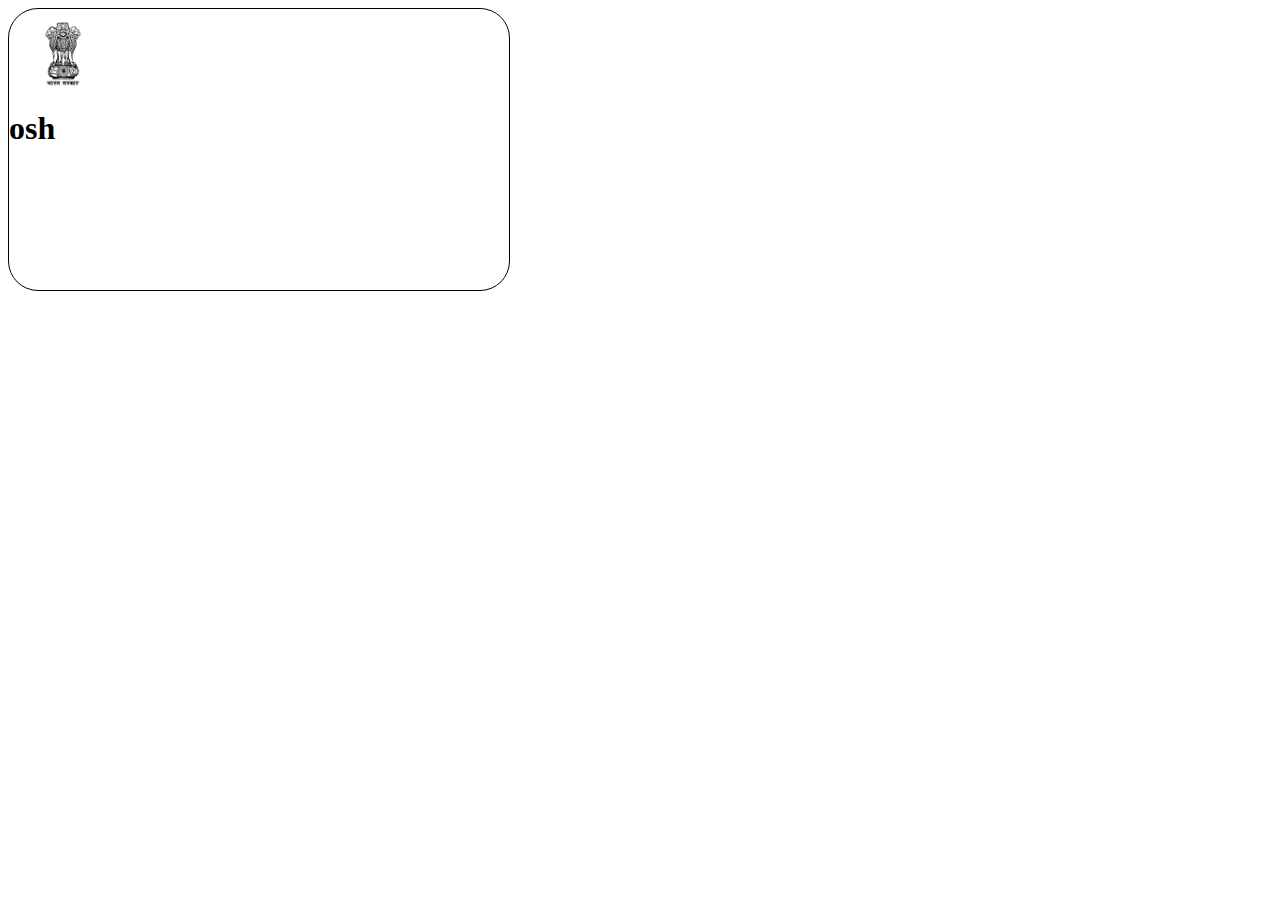
<file: adhar.html>
<!DOCTYPE html>
<html lang="en">
<head>
    <meta charset="UTF-8">
    <meta name="viewport" content="width=device-width, initial-scale=1.0">

    <title>Flags</title>
    <link rel="stylesheet" href="adhar.css">
</head>
<body>
     <div class="adhar" >
     <div class="img1"></div>
     <div style="color: black;"><h1>osh</h1></div>
     </div>
    
 
</body>
</html>
</file>
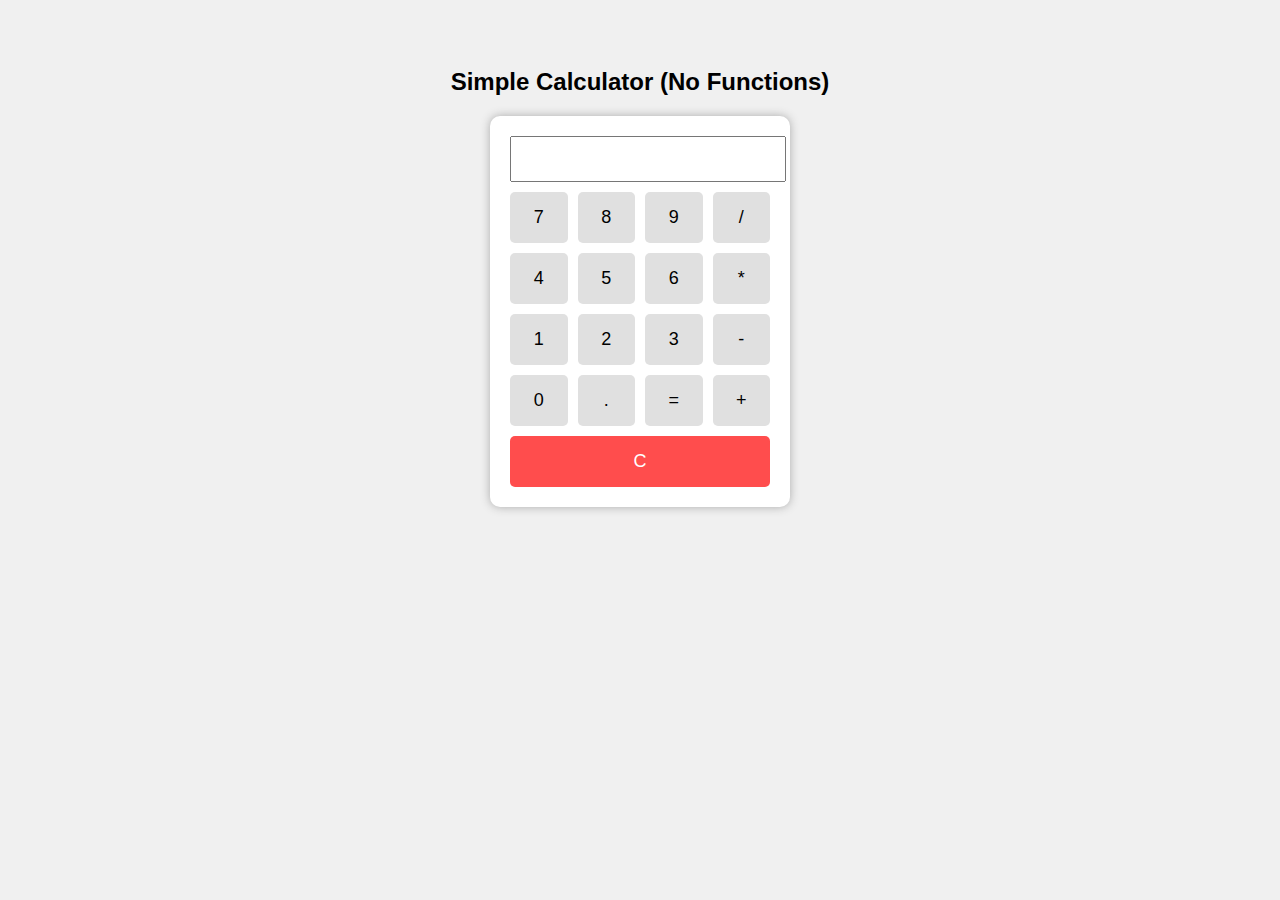
<file: calculator.html>
<!DOCTYPE html>
<html>
<head>
  <title>Basic Calculator</title>
  <link rel="stylesheet" href="calculator.css">
</head>
<body>

<h2>Simple Calculator (No Functions)</h2>

<div class="calculator">
  <input type="text" id="display" readonly>

  <div class="buttons">
    
    <button id="b7">7</button>
    <button id="b8">8</button>
    <button id="b9">9</button>
    <button id="div">/</button>

    <button id="b4">4</button>
    <button id="b5">5</button>
    <button id="b6">6</button>
    <button id="mul">*</button>

    <button id="b1">1</button>
    <button id="b2">2</button>
    <button id="b3">3</button>
    <button id="sub">-</button>

    <button id="b0">0</button>
    <button id="dot">.</button>
    <button id="eq">=</button>
    <button id="add">+</button>

    <button id="clear" class="clear-btn">C</button>
  </div>
</div>

<script src="calculator.js"></script>
</body>
</html>
</file>
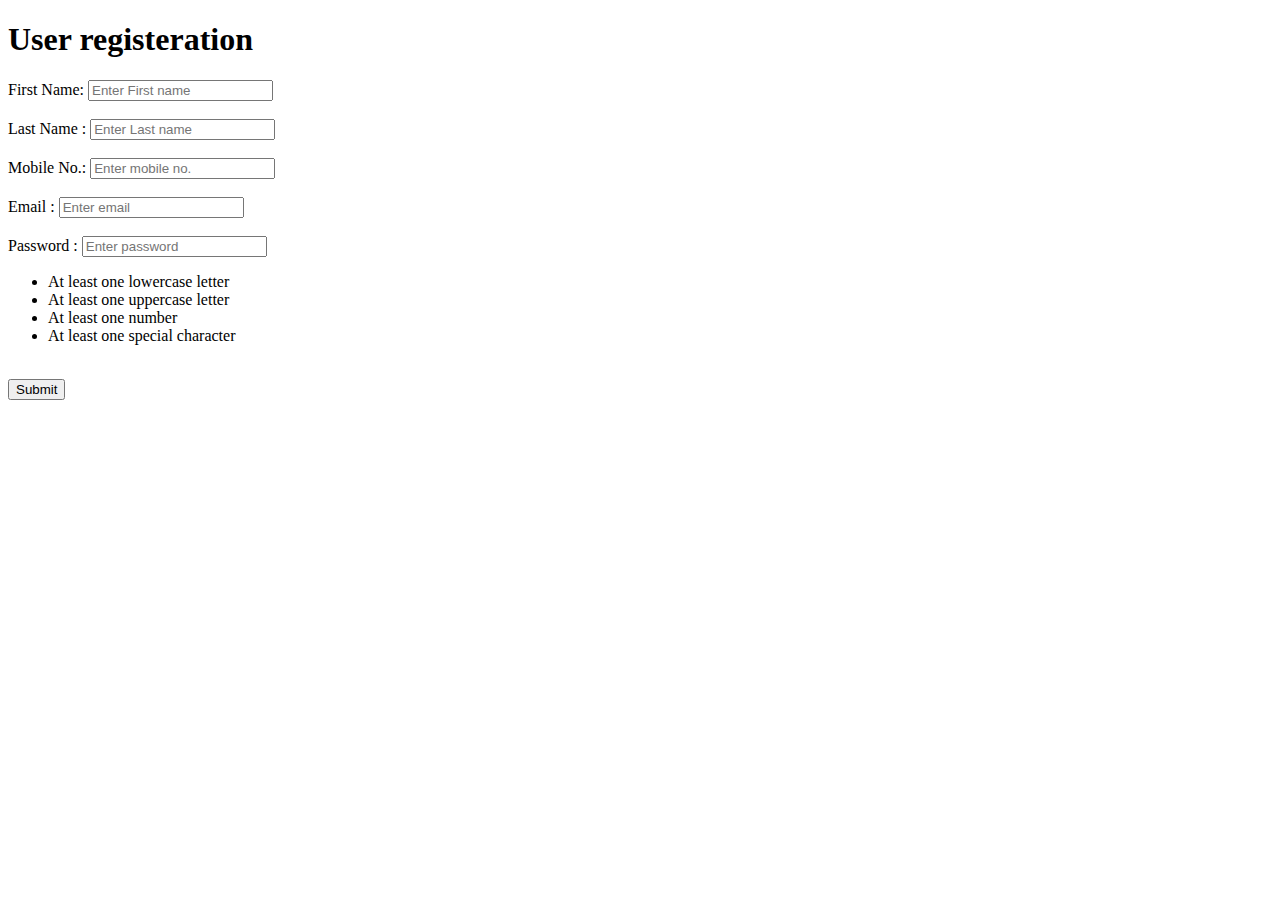
<file: form.html>
<!DOCTYPE html>
<html lang="en">
<head>
    <meta charset="UTF-8">
    <meta name="viewport" content="width=device-width, initial-scale=1.0">
    <title>Document</title>
    <style>
        .error{
            color: red;
            font-size: 14px;
        }
        .success{
            color:green;
        }
    </style>
</head>
<body>
    
    <form id="my form">
        <h1>User registeration</h1>
      
    First Name:  <input type="text" id ="firstname" placeholder="Enter First name"> <br>
    <span class="error" id="firstnameError"></span> <br>
    
     
    Last Name :  <input type="text" id ="lastname" placeholder="Enter Last name"> <br>
    <span class="error" id="lastnameError"></span> <br>

    Mobile No.:  <input type="text" id ="mobile" placeholder="Enter mobile no."> <br>
    <span class="error" id="mobileError"></span> <br>

    Email     :  <input type="text" id ="email" placeholder="Enter email"> <br>
    <span class="error" id="emailError"></span> <br>

    Password  :  <input type="text" id ="password" placeholder="Enter password"><br>
    <span class="Error" id="passwordError"></span>

    <ul>
      <li id="lowerCase" class="invalid">At least one lowercase letter</li>
      <li id="upperCase" class="invalid">At least one uppercase letter</li>
      <li id="number" class="invalid">At least one number</li>
      <li id="specialChar" class="invalid">At least one special character</li>
    </ul><br>
    
    <button type="submit">Submit</button>
    </form>
    

    <p id="finalmessage"></p>
     <script src="form.js"></script>

</body>
</html>
</file>
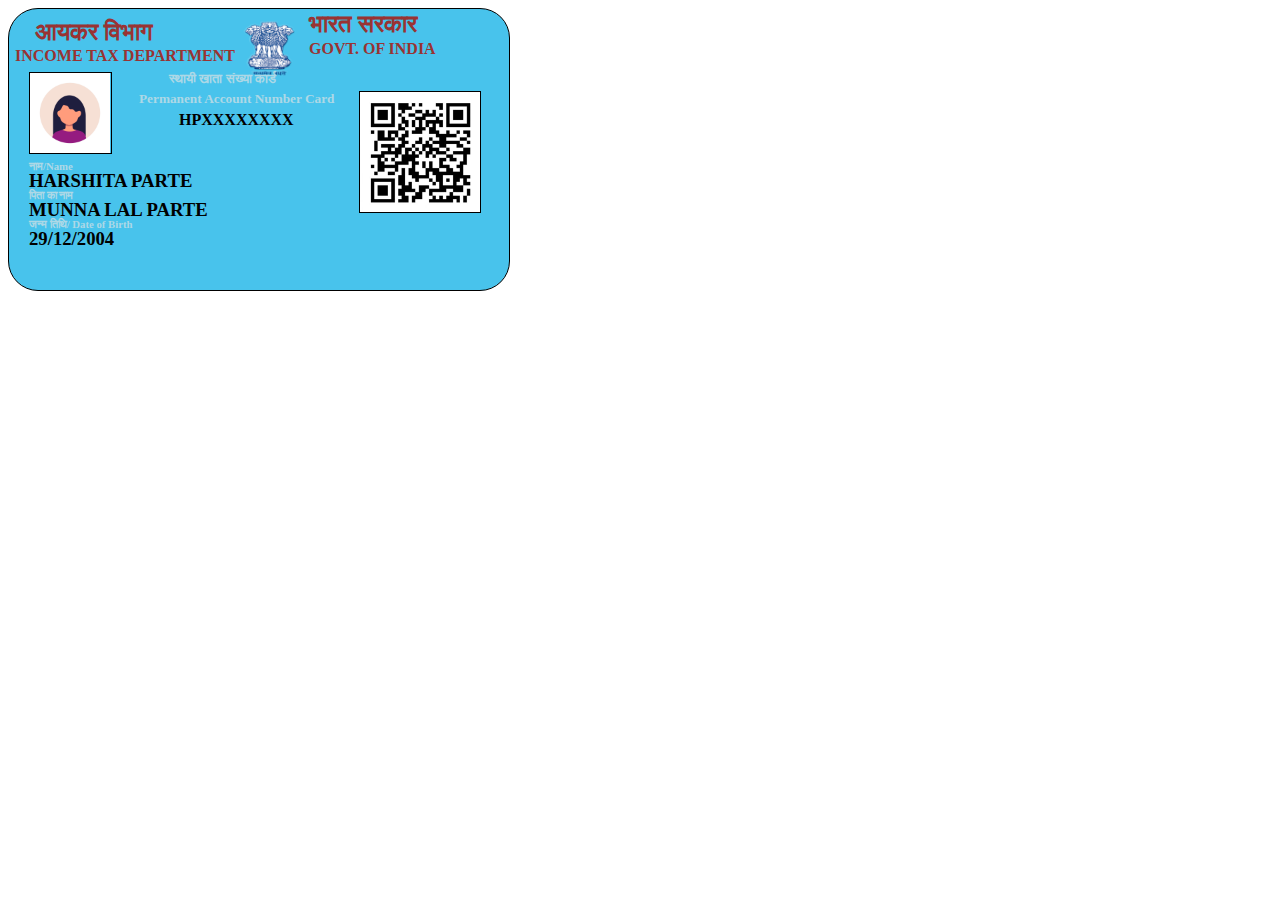
<file: pancard.html>
<!DOCTYPE html>
<html lang="en">
<head>
    <meta charset="UTF-8">
    <meta name="viewport" content="width=device-width, initial-scale=1.0">
    <title>Document</title>
    <link rel="stylesheet" href="pancard.css">
</head>
<body>
    <div class="pancard">
    <div class="img1"></div>
    <div class="text1" style="color: rgb(153, 51, 51);"><h2>आयकर विभाग</h2></div>
    <div class="text2" style="color: rgb(153, 51, 51);"><h4>INCOME TAX DEPARTMENT</h4></div>
    <div class="text3" style="color: rgb(153, 51, 51);"><h2>भारत सरकार</h2></div>
    <div class="text4" style="color: rgb(153, 51, 51);"><h4>GOVT. OF INDIA</h4></div>
    <div class="img2"></div>
    <div class="text5" style="color: rgb(173, 216, 230);"><h5>स्थायी खाता संख्या कार्ड</h5></div>
    <div class="text6" style="color: rgb(173, 216, 230);"><h5>Permanent Account Number Card </h5></div>
    <div class="text7" style="color: black"><h4>HPXXXXXXXX </h4></div>
    <div class="img3"></div>
    <div class="text8" style="color: rgb(173, 216, 230);"><h6> नाम/Name</h6></div>
    <div class="text9" style="color: black;"><h3>HARSHITA PARTE</h3></div>
    <div class="text10" style="color: rgb(173, 216, 230);"><h6> पिता का नाम</h6></div>
    <div class="text11" style="color: black;"><h3>MUNNA LAL PARTE</h3></div>
     <div class="text12" style="color: rgb(173, 216, 230);"><h6> जन्म तिथि/ Date of Birth</h6></div>
     <div class="text13" style="color: black;"><h3>29/12/2004</h3></div>

    
    


    </div>


    
</body>
</html>
</file>
<file: adhar.css>
.adhar{
    width:500px;
    height: 281px ;
    border: 1px solid black;
    border-radius: 30px;
}
.img1{
    width: 100px;
    height: 70px;
    background-image: url("../Assets/logo.png");
    background-size: contain;
    background-repeat: no-repeat;
    background-position:left;
    margin-left: 19px;
    margin-top: 10px;
}
.text1{
    width:100px;
    height:28px;
    background-color:rgb(255, 106, 0);
    margin-top:-85px;
    margin-left:180px ;
   }
   .text2{
    width:199px;
    height:28px;
    background-color:rgb(78, 140, 78);
    margin-top:-20px;
    margin-left:130px ;
   }
   .img2{
    width: 110px;
    height: 111px;
    border: 1px solid black;
    background-image: url("../Assets/logo.png");
    background-size: contain;
    background-repeat: no-repeat;
    background-position:left;
    margin-left: 19px;
    margin-top: 10px;
}
.text3{
    margin-top:-129px;
    margin-left:150px;

}
.text4{
    margin-top:-20px;
    margin-left:150px;
}
.text5{
     margin-top:-17px;
    margin-left:150px;
}
.text6{
    
    margin-top:-16px;
    margin-left:150px;
}
.text7{
    
    margin-top:-12px;
    margin-left:150px;
}
.line8{
    height:6px;
    width:2px;
    background-color: red;
    margin-top:10px;
    margin-left:20px;


}
</file>
<file: calculator.css>
body {
  font-family: Arial, sans-serif;
  text-align: center;
  padding: 40px;
  background-color: #f0f0f0;
}

.calculator {
  width: 260px;
  margin: auto;
  padding: 20px;
  background: white;
  border-radius: 10px;
  box-shadow: 0 0 10px #aaa;
}

#display {
  width: 100%;
  height: 40px;
  font-size: 18px;
  text-align: right;
  padding-right: 10px;
  margin-bottom: 10px;
}

.buttons {
  display: grid;
  grid-template-columns: repeat(4, 1fr);
  gap: 10px;
}

button {
  padding: 15px;
  font-size: 18px;
  border: none;
  border-radius: 5px;
  background-color: #e0e0e0;
  cursor: pointer;
}

button:hover {
  background-color: #d0d0d0;
}

.clear-btn {
  grid-column: span 4;
  background-color: #ff4d4d;
  color: white;
}
</file>
<file: pancard.css>
.pancard{
    width:500px;
    height: 281px ;
    background-color: rgb(72, 195, 236);
    border: 1px solid black;
    border-radius: 30px;
}
.img1{
    width: 95px;
    height: 60px;
    background-image: url("../Assets/sjloga.png");
    background-size: contain;
    background-repeat: no-repeat;
    background-position:left;
    margin-left: 230px;
    margin-top: 10px;
}
.text1{
    margin-top:-80px ;
    margin-left:26px;
}
.text2{
    margin-top:-20px ;
    margin-left:6px;
}
.text3{
    margin-top:-75px ;
    margin-left:300px;
}
.text4{
    margin-top:-20px ;
    margin-left:300px;
}
.img2{
     width: 81px;
    height: 80px;
    border:1px solid black;
    background-image: url("../Assets/person.jpeg");
    background-size: contain;
    background-repeat: no-repeat;
    background-position:left;
    margin-left: 20px;
    margin-top: -7px;
}
.text5{
    margin-top:-105px;
    margin-left:160px;
}
.text6{
    margin-top:-18px;
    margin-left:130px;
}
.text7{
    margin-top:-18px;
    margin-left:170px;
}
.img3{
     width: 120px;
    height: 120px;
    border:1px solid black;
    background-image: url("../Assets/scan.jpg");
    background-size: contain;
    background-repeat: no-repeat;
    background-position:left;
    margin-left: 350px;
    margin-top: -60px;
}
.text8{
       margin-top:-78px;
    margin-left:20px;
}
.text9{
       margin-top:-28px;
    margin-left:20px;
}
.text10{
       margin-top:-28px;
    margin-left:20px;
}
.text11{
       margin-top:-28px;
    margin-left:20px;
}
.text12{
       margin-top:-28px;
    margin-left:20px;
}
.text13{
       margin-top:-28px;
    margin-left:20px;
}
</file>
